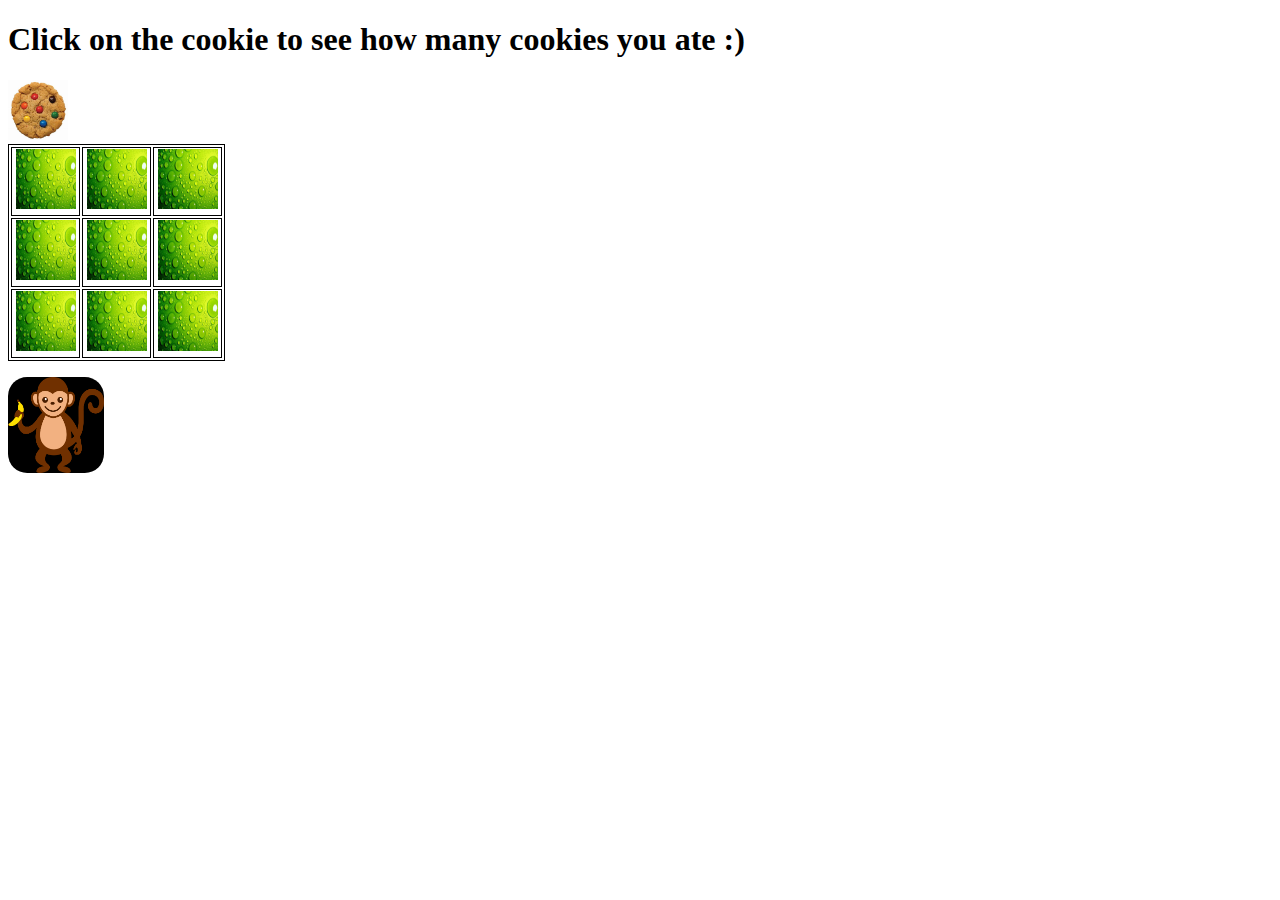
<file: index.html>
<!DOCTYPE html>
<html>

<head>
    <meta charset="UTF-8">
    <meta name="viewport" content="width=device-width, intial-scale=1">
    <title>Cookies game :)</title>
    <!-- Global site tag (gtag.js) - Google Analytics -->
    <script async src="https://www.googletagmanager.com/gtag/js?id=UA-117928738-1"></script>
    <script>
        window.dataLayer = window.dataLayer || [];

        function gtag() {
            dataLayer.push(arguments);
        }
        gtag('js', new Date());

        gtag('config', 'UA-117928738-1');
    </script>
    <link rel="stylesheet" href="https://stackpath.bootstrapcdn.com/bootstrap/4.1.1/css/bootstrap.min.css" integrity="sha384-WskhaSGFgHYWDcbwN70/dfYBj47jz9qbsMId/iRN3ewGhXQFZCSftd1LZCfmhktB" crossorigin="anonymous">
    <link rel="stylesheet" type="text/css" href="style/main2.css">
</head>

<body>
    <div class="container">
        <h1>Click on the cookie to see how many cookies you ate :)</h1>
        <h1 class="counter" id="counter"></h1>
        <h2 class="note" id="note"></h2>
        <a href="#" onclick="countCookie()">
            <img id="clickable" src="cookie.jpg">
        </a>
        <table class="table">
            <tr>
                <th>
                    <a href="#" onclick="countCookie()">
                        <img id="location0" src="green.jpg">
                    </a>
                </th>
                <th>
                    <a href="#" onclick="countCookie()">
                        <img id="location1" src="green.jpg">
                    </a>
                </th>
                <th>
                    <a href="#" onclick="countCookie()">
                        <img id="location2" src="green.jpg">
                    </a>
                </th>
            </tr>
            <tr>
                <th>
                    <a href="#" onclick="countCookie()">
                        <img id="location3" src="green.jpg">
                    </a>
                </th>
                <th>
                    <a href="#" onclick="countCookie()">
                        <img id="location4" src="green.jpg">
                    </a>
                </th>
                <th>
                    <a href="#" onclick="countCookie()">
                        <img id="location5" src="green.jpg">
                    </a>
                </th>
            </tr>
            <tr>
                <th>
                    <a href="#" onclick="countCookie()">
                        <img id="location6" src="green.jpg">
                    </a>
                </th>
                <th>
                    <a href="#" onclick="countCookie()">
                        <img id="location7" src="green.jpg">
                    </a>
                </th>
                <th>
                    <a href="#" onclick="countCookie()">
                        <img id="location8" src="green.jpg">
                    </a>
                </th>
            </tr>
        </table>
        <p id="output"></p>
        <!-- <div class="rainbow"></div> -->
        <img id="monkey" class="rainbow" src="monkey_with_banana.png">
    </div>
</body>
<script src="main.js"></script>

</html>
</file>
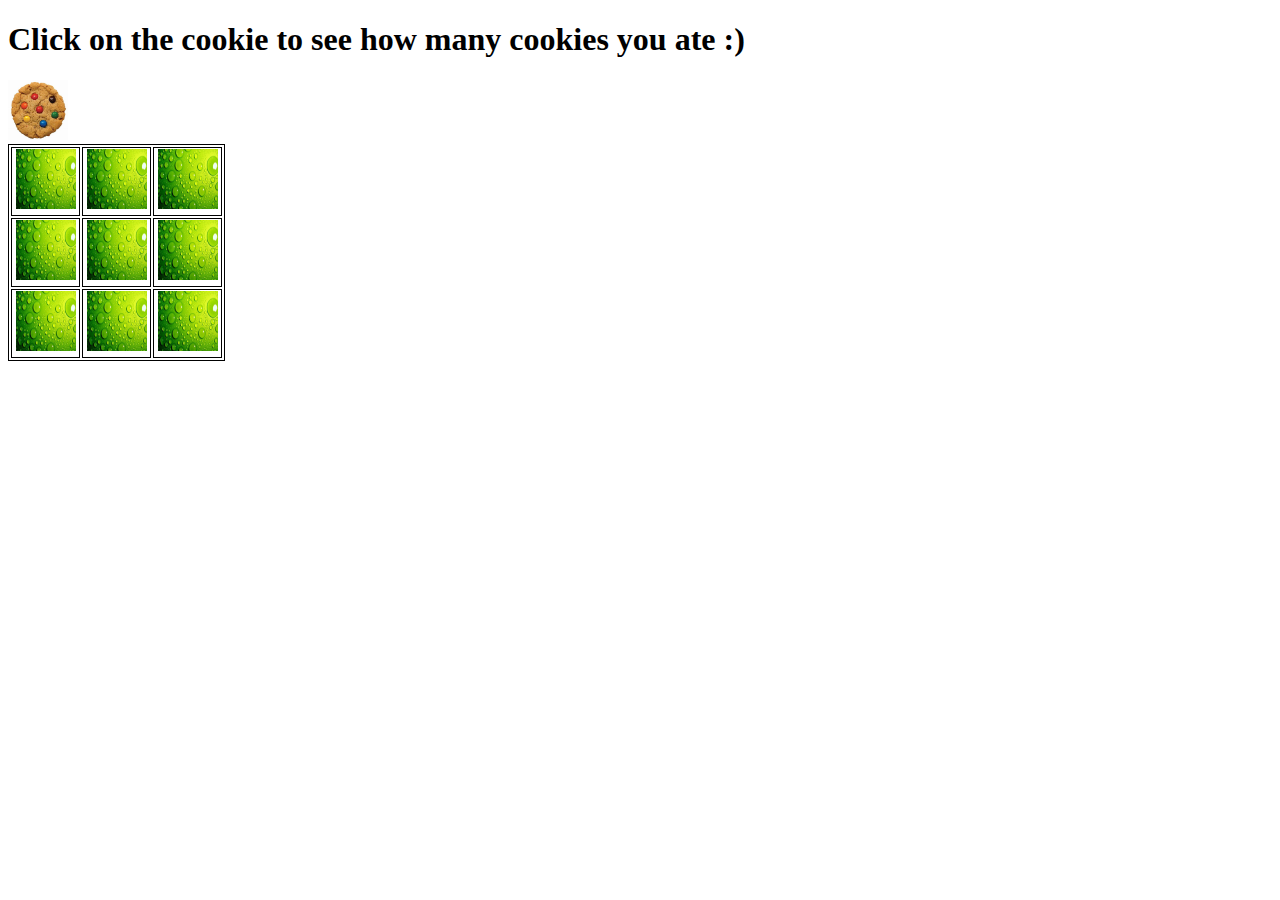
<file: cookiegame.html>
<!DOCTYPE html>
<html>

<head>
    <meta charset="UTF-8">
    <meta name="viewport" content="width=device-width, intial-scale=1">
    <title>Cookies game :)</title>
    <!-- Global site tag (gtag.js) - Google Analytics -->
    <script async src="https://www.googletagmanager.com/gtag/js?id=UA-117928738-1"></script>
    <script>
        window.dataLayer = window.dataLayer || [];

        function gtag() {
            dataLayer.push(arguments);
        }
        gtag('js', new Date());

        gtag('config', 'UA-117928738-1');
    </script>
    <link rel="stylesheet" href="https://stackpath.bootstrapcdn.com/bootstrap/4.1.1/css/bootstrap.min.css" integrity="sha384-WskhaSGFgHYWDcbwN70/dfYBj47jz9qbsMId/iRN3ewGhXQFZCSftd1LZCfmhktB" crossorigin="anonymous">
    <link rel="stylesheet" type="text/css" href="style/main.css">
</head>

<body>
    <div class="container">
        <h1>Click on the cookie to see how many cookies you ate :)</h1>
        <h1 class="counter" id="counter"></h1>
        <h2 class="note" id="note"></h2>
        <a href="#" onclick="countCookie()">
            <img id="clickable" src="cookie.jpg">
        </a>
        <table class="table">
            <tr>
                <th>
                    <a href="#" onclick="countCookie()">
                        <img id="location0" src="green.jpg">
                    </a>
                </th>
                <th>
                    <a href="#" onclick="countCookie()">
                        <img id="location1" src="green.jpg">
                    </a>
                </th>
                <th>
                    <a href="#" onclick="countCookie()">
                        <img id="location2" src="green.jpg">
                    </a>
                </th>
            </tr>
            <tr>
                <th>
                    <a href="#" onclick="countCookie()">
                        <img id="location3" src="green.jpg">
                    </a>
                </th>
                <th>
                    <a href="#" onclick="countCookie()">
                        <img id="location4" src="green.jpg">
                    </a>
                </th>
                <th>
                    <a href="#" onclick="countCookie()">
                        <img id="location5" src="green.jpg">
                    </a>
                </th>
            </tr>
            <tr>
                <th>
                    <a href="#" onclick="countCookie()">
                        <img id="location6" src="green.jpg">
                    </a>
                </th>
                <th>
                    <a href="#" onclick="countCookie()">
                        <img id="location7" src="green.jpg">
                    </a>
                </th>
                <th>
                    <a href="#" onclick="countCookie()">
                        <img id="location8" src="green.jpg">
                    </a>
                </th>
            </tr>
        </table>
        <p id="output"></p>
    </div>
</body>
<script src="main.js"></script>

</html>
</file>
<file: style/main2.css>
img {
  width: 60px;
  height: 60px; }

table,
th,
td {
  border: 1px solid black; }

th {
  width: 65px;
  height: 65px; }

img:active {
  -webkit-transform: scale(3);
          transform: scale(3); }

img:focus {
  -webkit-transform: scale(3);
          transform: scale(3); }

.note {
  -webkit-transition: opacity 3s;
  transition: opacity 3s; }

@-webkit-keyframes rainbowspin {
  0% {
    background-color: red; }
  25% {
    background-color: orange; }
  50% {
    background-color: yellow; }
  75% {
    background-color: green; }
  100% {
    background-color: blue;
    -webkit-transform: rotate(180deg);
            transform: rotate(180deg); } }

@keyframes rainbowspin {
  0% {
    background-color: red; }
  25% {
    background-color: orange; }
  50% {
    background-color: yellow; }
  75% {
    background-color: green; }
  100% {
    background-color: blue;
    -webkit-transform: rotate(180deg);
            transform: rotate(180deg); } }
.rainbow {
  width: 50%;
  height: 2rem;
  background-color: black;
  -webkit-animation: rainbowspin 3s infinite;
          animation: rainbowspin 3s infinite;
  border-radius: 20%; }

#monkey {
  width: 6rem;
  height: 6rem;
  background-color: none; }

/*# sourceMappingURL=main2.css.map */
</file>
<file: style/main.css>
img {
    width: 60px;
    height: 60px;
}

table,
th,
td {
    border: 1px solid black;
}

th {
    width: 65px;
    height: 65px;
}

img:active {
    transform: scale(3);
}

img:focus {
    transform: scale(3);
}

.note {
    transition: opacity 3s;
}
</file>
